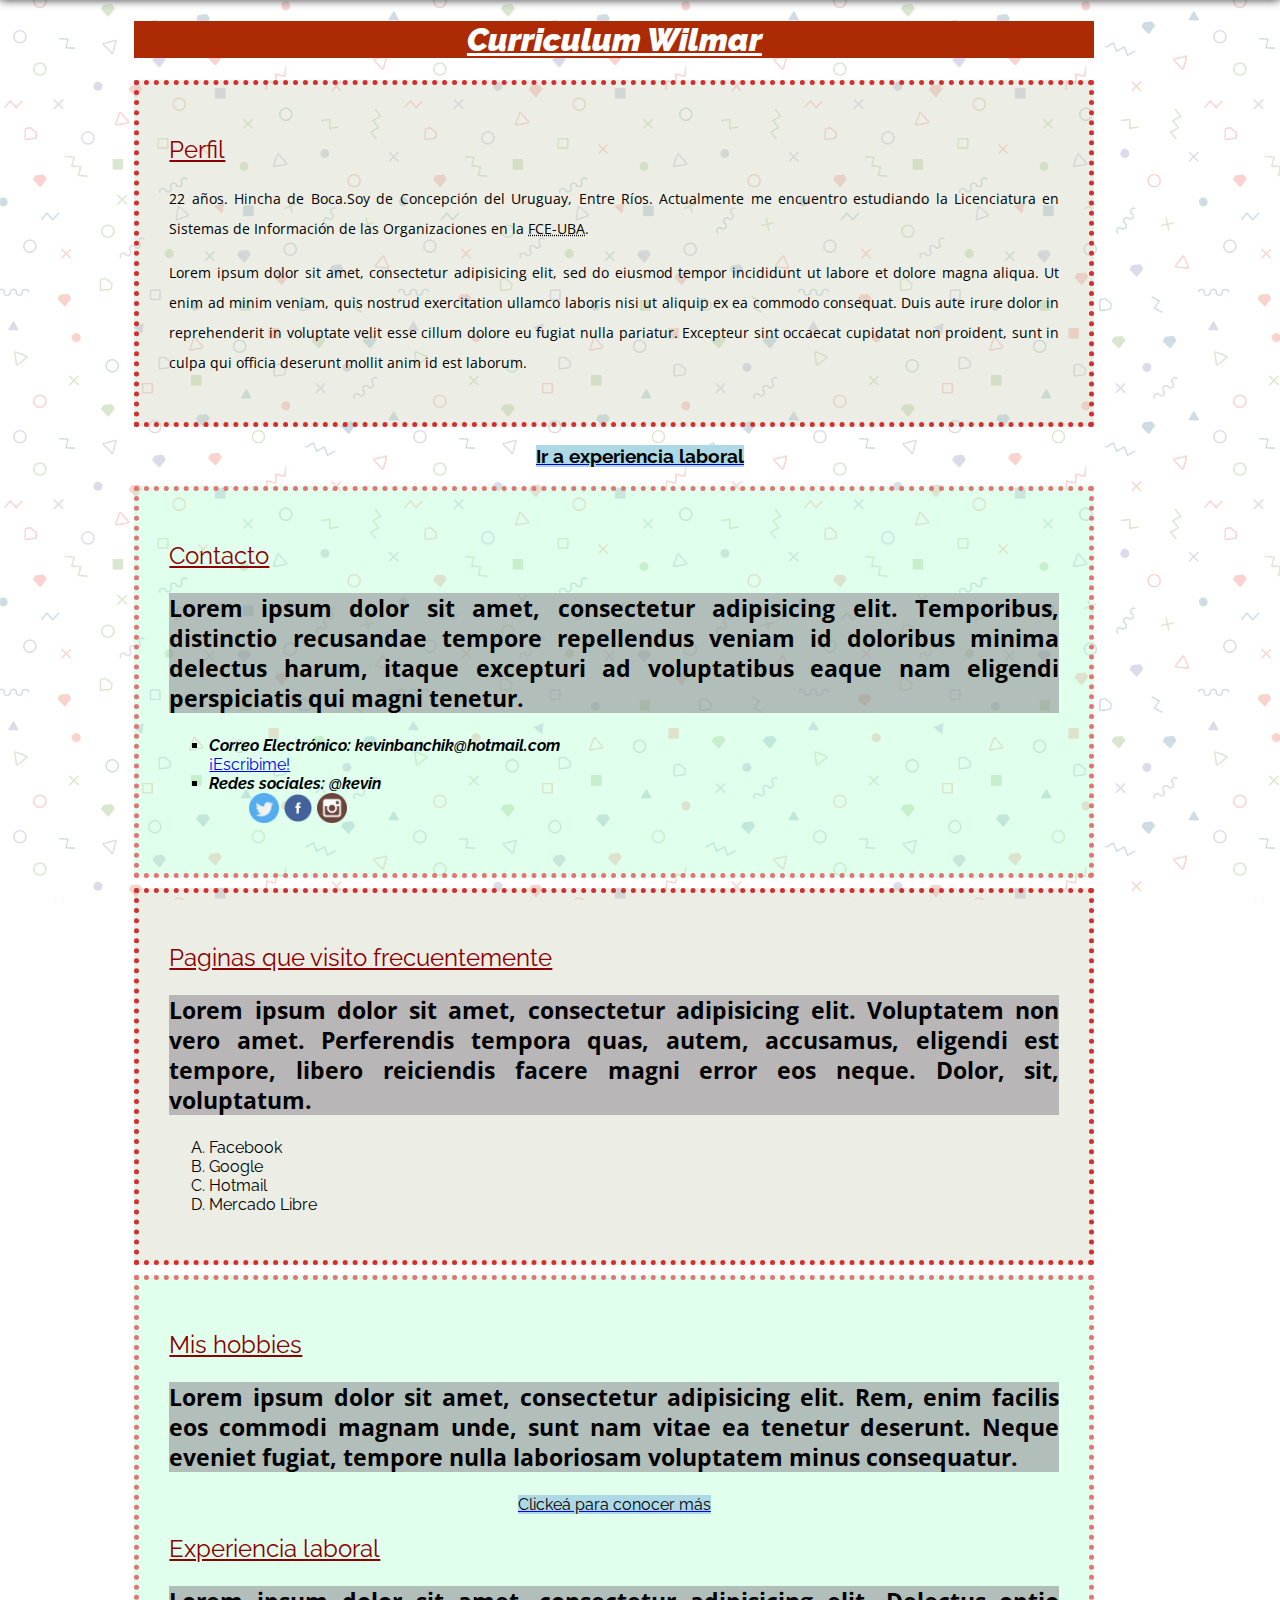
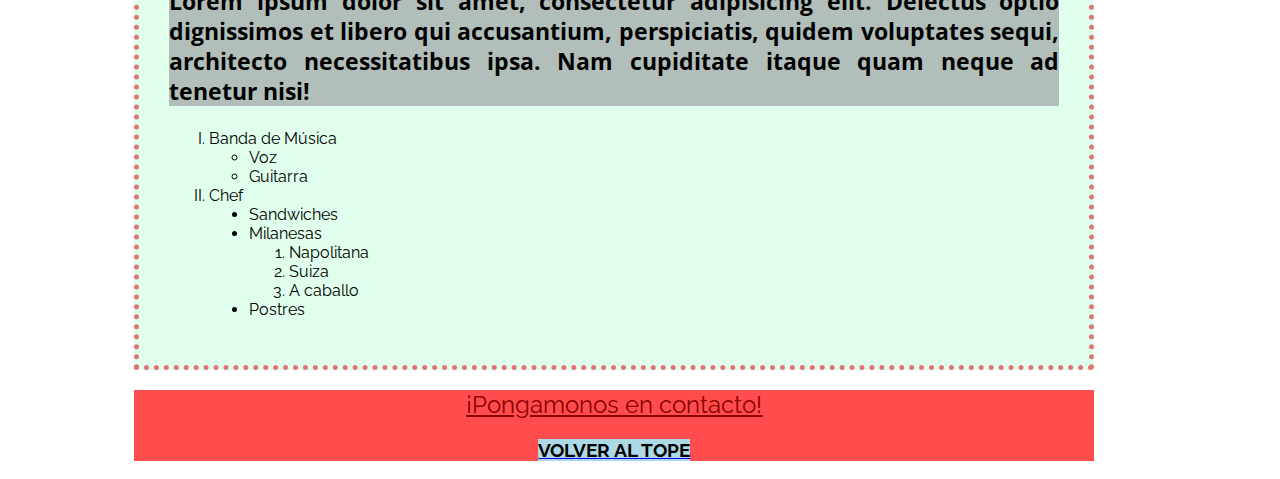
<file: index.html>
<!DOCTYPE html>
<html>
  <head>
    <link rel="stylesheet" href="css/estilos.css">
    <link href="https://fonts.googleapis.com/css?family=Raleway" rel="stylesheet">
    <link href="https://fonts.googleapis.com/css?family=Open+Sans" rel="stylesheet">
    <meta charset="utf-8">
    <title>CV - Kevin Banchik</title>
  </head>
  <body id="tope">

  <header>
    <h1 id="titulo_principal"><strong>Curriculum Wilmar</strong></h1>

    <!-- <img id="negro" src="https://www.ole.com.ar/futbol-primera/rec_OLEVID20170604_0077_14.jpg" alt="Wilmar Barrios"> -->
  </header>

  <section class="seccionA">
     <h2>Perfil</h2>
     <p>22 años. Hincha de Boca.Soy de Concepción del Uruguay, Entre Ríos. Actualmente me encuentro estudiando la Licenciatura en Sistemas de Información de las Organizaciones en la <abbr title="Facultad de Ciencias Econóimcas -Universidad de Buenos Aires">FCE-UBA</abbr>.</p>
     <p>Lorem ipsum dolor sit amet, consectetur adipisicing elit, sed do eiusmod tempor incididunt ut labore et dolore magna aliqua. Ut enim ad minim veniam, quis nostrud exercitation ullamco laboris nisi ut aliquip ex ea commodo consequat. Duis aute irure dolor in reprehenderit in voluptate velit esse cillum dolore eu fugiat nulla pariatur. Excepteur sint occaecat cupidatat non proident, sunt in culpa qui officia deserunt mollit anim id est laborum.</p>
  </section>

  <div class="medio">
  	<a href="#expLab"><h3><mark>Ir a experiencia laboral</mark></h3></a>
  </div>

  <section class="seccionB">
    <h2>Contacto</h2>
      <p class="destacado">Lorem ipsum dolor sit amet, consectetur adipisicing elit. Temporibus, distinctio recusandae tempore repellendus veniam id doloribus minima delectus harum, itaque excepturi ad voluptatibus eaque nam eligendi perspiciatis qui magni tenetur.</p>
    <ul type="square">
      <li><em>Correo Electrónico: kevinbanchik@hotmail.com</em></li>
      <a href="mailto:kevinbanchik@hotmail.com" >¡Escribime!</a>
      <!--<a href="mailto:someone@example.com?Subject=Mensaje desde el sitio web">Send mail!</a> -->
      <li><em>Redes sociales: @kevin</em></li>
      	<ul>
      		<a href="https://twitter.com/" target="_blank"><img src="images/logo-TW.png" alt="Twitter Logo" width="30px" height="30px"/></a>
      		<a href="https://facebook.com/" target="_blank"><img src="images/logo-FB.png" alt="Facebook Logo" width="30px" height="30px"/></a>
      		<a href="https://instagram.com/" target="_blank"><img src="images/logo-IG.png" alt="Instagram Logo" width="30px" height="30px"/></a>
      	</ul>
    </ul>
  </section>

  <section class="seccionA">
    <h2>Paginas que visito frecuentemente</h2>
      <p class="destacado">Lorem ipsum dolor sit amet, consectetur adipisicing elit. Voluptatem non vero amet. Perferendis tempora quas, autem, accusamus, eligendi est tempore, libero reiciendis facere magni error eos neque. Dolor, sit, voluptatum.</p>
    <ol type="A">
      <li>Facebook</li>
      <li>Google</li>
      <li>Hotmail</li>
      <li>Mercado Libre</li>
    </ol>
  </section>

  <section class="seccionB">
    <h2>Mis hobbies</h2>
      <p class="destacado">Lorem ipsum dolor sit amet, consectetur adipisicing elit. Rem, enim facilis eos commodi magnam unde, sunt nam vitae ea tenetur deserunt. Neque eveniet fugiat, tempore nulla laboriosam voluptatem minus consequatur.</p>

    <div class="medio">
      <a href="hobbies.html"><mark>Clickeá para conocer más</mark></a>
    </div>

    <h2 id="expLab">Experiencia laboral</h2>
      <p class="destacado">Lorem ipsum dolor sit amet, consectetur adipisicing elit. Delectus optio dignissimos et libero qui accusantium,  perspiciatis, quidem voluptates sequi, architecto necessitatibus ipsa. Nam cupiditate itaque quam neque ad tenetur nisi!</p>

    <ol type=I>
      <li>Banda de Música</li>
        <ul>
          <li>Voz</li>
          <li>Guitarra</li>
        </ul>
      <li>Chef</li>
        <ul type="disc">
          <li>Sandwiches</li>
          <li>Milanesas</li>
            <ol>
              <li>Napolitana</li>
              <li>Suiza</li>
              <li>A caballo</li>
            </ol>
          <li>Postres</li>
        </ul>
    </ol>
  </section>

  <footer>
    <a href="contacto.html"><h2>¡Pongamonos en contacto!</h2></a>
    <a href="#tope" class="btnfinal"><h3><mark>VOLVER AL TOPE</mark></h3></a>
  </footer>

  </body>
</html>
</file>
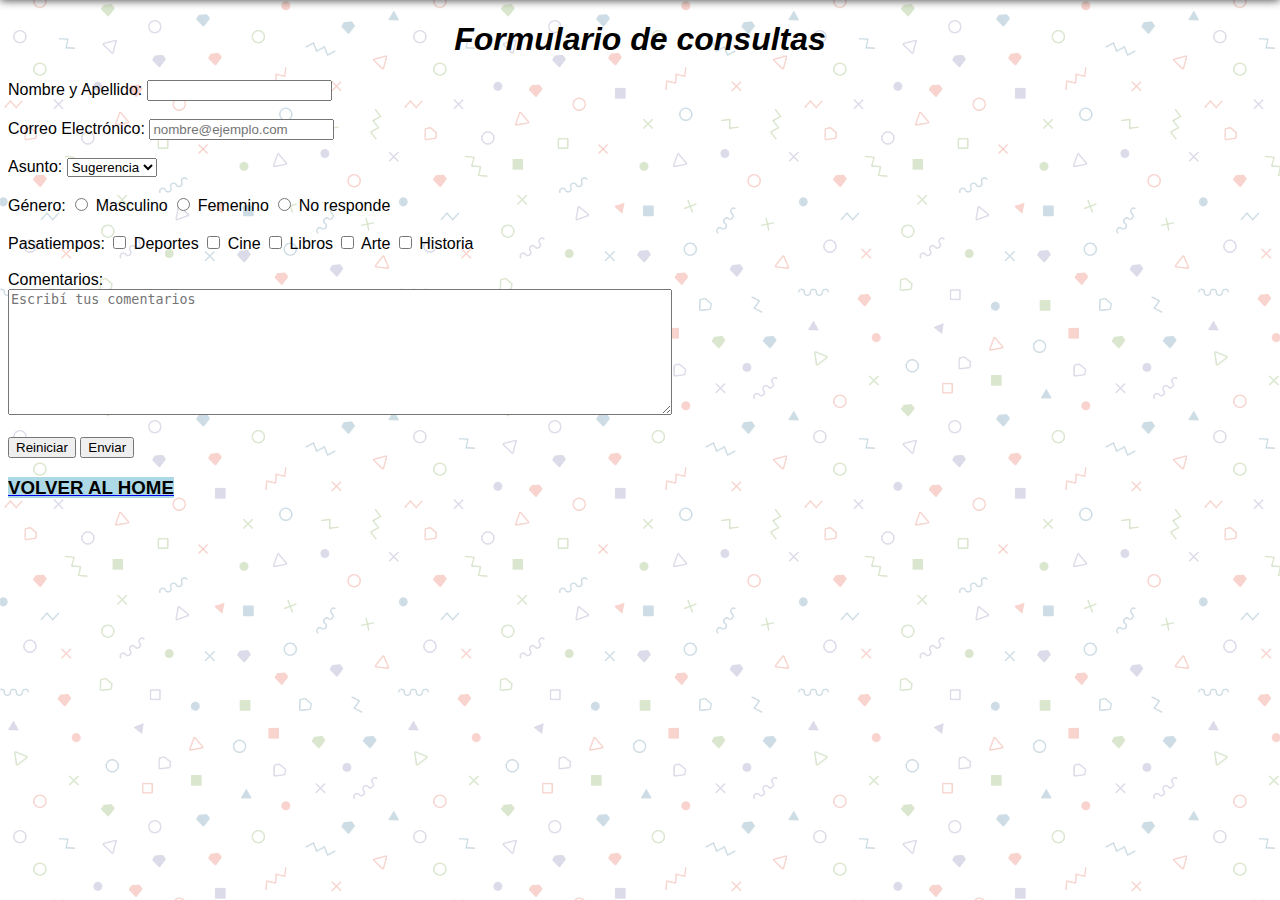
<file: contacto.html>
<!DOCTYPE html>
<html>
  <head>
    <meta charset="utf-8">
    <link rel="stylesheet" href="css/estilos.css">
    <link rel="stylesheet" href="css/contacto.css">
    <title>Formulario</title>
  </head>
  <body>
    <h1>Formulario de consultas</h1>

    <form class="" action="gracias.html" method="get">
        <label for="name">Nombre y Apellido:</label>
        <input type="text" name="name" id="name" required>
      <br><br>
        <label for="mail">Correo Electrónico:</label>
        <input type="email" name="correo" required id="mail"placeholder="nombre@ejemplo.com">
      <br><br>
        <label for="asunto">Asunto:</label>
        <select name="asunto">
          <option value="SG">Sugerencia</option>
          <option value="CR">Crítica</option>
          <option value="CN">Consulta</option>
        </select>
      <br><br>
        <label for="genero">Género:</label>
        <input type="radio" name="genero" value="Masculino"> Masculino
        <input type="radio" name="genero" value="Femenino"> Femenino
        <input type="radio" name="genero" value="No responde"> No responde
      <br><br>
        <label for="hobbies">Pasatiempos:</label>
        <input type="checkbox" name="hobbies" value="Fut"> Deportes
        <input type="checkbox" name="hobbies" value="Fut"> Cine
        <input type="checkbox" name="hobbies" value="Fut"> Libros
        <input type="checkbox" name="hobbies" value="Fut"> Arte
        <input type="checkbox" name="hobbies" value="Fut"> Historia
      <br><br>
        <label for="comentarios">Comentarios:</label><br>
        <textarea name="comentarios" required rows="8" cols="80" placeholder="Escribí tus comentarios"></textarea>
      <br><br>
        <button type="reset" name="reset">Reiniciar</button>
        <button type="submit" name="submit">Enviar</button>
    </form>

    <a href="index.html" class="btnfinal"><h3><mark>VOLVER AL HOME</mark></h3></a>
  </body>
</html>
</file>
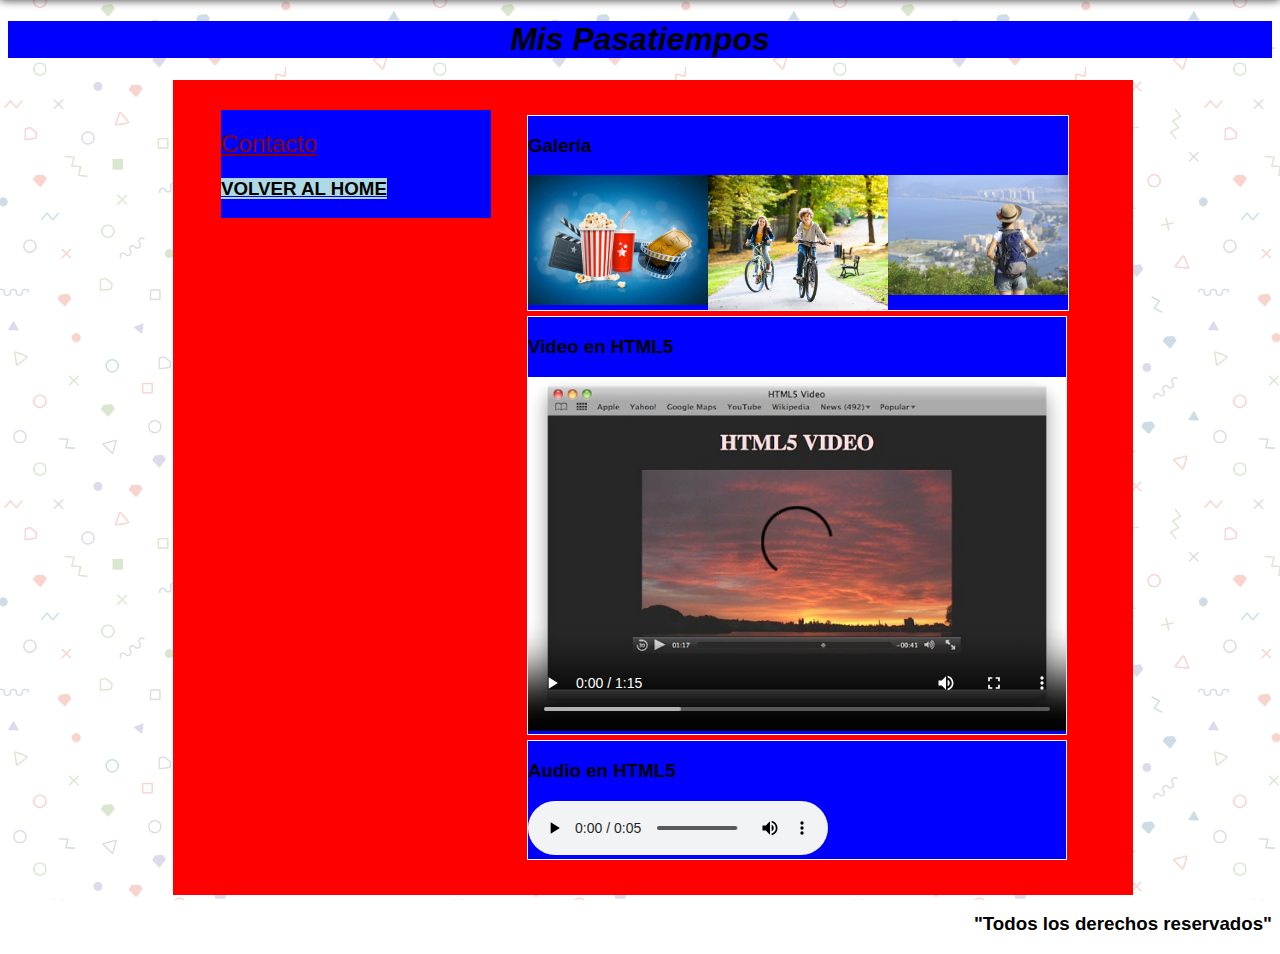
<file: hobbies.html>
<!DOCTYPE html>
<html>
<head>
	<title>Hobbies</title>
	<link rel="stylesheet" href="css/estilos.css">
	<link rel="stylesheet" href="css/hobbies.css">
</head>
<body>

	<div class="title">
		<h1>Mis Pasatiempos</h1>
	</div>

	<section class="info">
		<div class="enlaces cont">
			<a href="contacto.html"><h2>Contacto</h2></a>
			<a href="index.html" class="btnfinal"><h3><mark>VOLVER AL HOME</mark></h3></a>
		</div>

		<div class="media cont">
			<article class="galeria sep">
				<h3>Galería</h3>
				<img src="images/hobbie-cinema.jpg" class="fotitos "alt="Ir al Cine" width="360px"/>
				<img src="images/hobbie-bici.jpg" class="fotitos "alt="Andar en bicicleta" width="360px">
				<img src="images/hobbie-viaje.jpg" class="fotitos "alt="Viajar" width="360px">
			</article>

			<article class="sep">
				<h3>Video en HTML5</h3>
				<video width="100%" controls poster="images/HTML5_video.jpg">
					<source src="videos/videogato.mp4" type="video/mp4">
					Error de reproducción
				</video>
			</article>

			<article class="sep">
				<h3>Audio en HTML5</h3>
				<audio loop controls>
					<source src="audios/audio.mp3"  type="audio/mp3">
				</audio>
			</article>
		</div>
	</section>

	<div class="copyright">
		<h3>"​Todos los derechos reservados"</h3>
	</div>

</body>
</html>
</file>
<file: css/estilos.css>
body {
  font-family: 'Raleway', sans-serif;
  background-image: url(../images/patron-fondo.png);
  background-attachment: fixed;
}

body:before {
          content: "";
          position: fixed;
          top: -10px;
          left: 0;
          width: 100%;
          height: 10px;

          -webkit-box-shadow: 0px 0px 10px rgba(0,0,0,.8);
              -moz-box-shadow: 0px 0px 10px rgba(0,0,0,.8);
                         box-shadow: 0px 0px 10px rgba(0,0,0,.8);

          z-index: 100;
}

a:hover {
  text-transform: uppercase;
}
em {
  font-weight: bold;
}

footer {
  background-color: rgb(255, 77, 77);
  text-align: center;
  width: 960px;
  margin-left: 10%;
  margin-top: 10px;
  margin-bottom: 10px;
}

header {
  background-color: red;
  width: 960px;
  margin-left: 10%;
  margin-top: 10px;
  margin-bottom: 10px;
}

h1 {
  font-style: italic;
  text-align: center;
}

h2 {
  color: #8B0000;
  font-weight: normal;
  text-decoration: underline;
}

mark {
  background-color: lightblue;
}

strong {
  text-decoration: underline;
}

p {
  text-align: justify;
  font-size: 14px;
  line-height: 30px;
  font-family: 'Open Sans', sans-serif;
}

#negro{
  width: 40%;
  margin-left: 400px;
}

#titulo_principal {
	background-color: rgba(2, 126, 12, 0.33);
	color: white;
}

.medio {
  text-align: center;
}

.destacado {
	background-color: rgba(138, 132, 139, 0.53);
	color:black;
	font-weight: bold;
	font-size: 23px;
}

.seccionA {
  width: 960px;
  height: auto;
  border: dotted 5px #D32F2F;
  padding: 30px;
  background-color: rgba(196, 202, 175, 0.32);
  margin-top: 10px;
  margin-bottom: 10px;
  margin-left: 10%;
  box-sizing: border-box;
}

.seccionB {
  width: 960px;
  height: auto;
  border: dotted 5px #E57373;
  padding: 30px;
  background-color: rgba(158, 255, 197, 0.32);
  margin-top: 10px;
  margin-bottom: 10px;
  margin-left: 10%;
  box-sizing: border-box;
}
</file>
<file: css/contacto.css>
input:focus textarea:focus{
  border-color: green;
}

textarea {
  resize: vertical;
}
</file>
<file: css/hobbies.css>
img:hover {
    border-radius: 30px;

    -moz-transform: scaleX(-1);
    -o-transform: scaleX(-1);
    -webkit-transform: scaleX(-1);
    transform: scaleX(-1);
    filter: FlipH;
    -ms-filter: "FlipH";
}

.title {
  background-color: blue;
}

.info {
  background-color: red;
  overflow: hidden;
  width: 960px;
  padding: 30px;
  box-sizing: border-box;
  margin-left: 165px;
}
.galeria {
  width: 100%;
  overflow: hidden;
}
.fotitos {
  float: left;
  width: 180px;
}
.cont {
  float: left;
}
.enlaces {
  background-color: blue;
  width: 30%;
  margin-right: 2%;
  margin-left: 2%;
}

.media {
  width: 300px;
  width: 60%;
  margin-right: 2%;
  margin-left: 2%;

}
.copyright {
  width: 630px;
  float: right;
}

.sep {

  background-color: blue;
  margin-top: 5px;
  margin-bottom: 5px;
  border: 1px solid white;
}

div.copyright {
  text-align: right;
}
</file>
